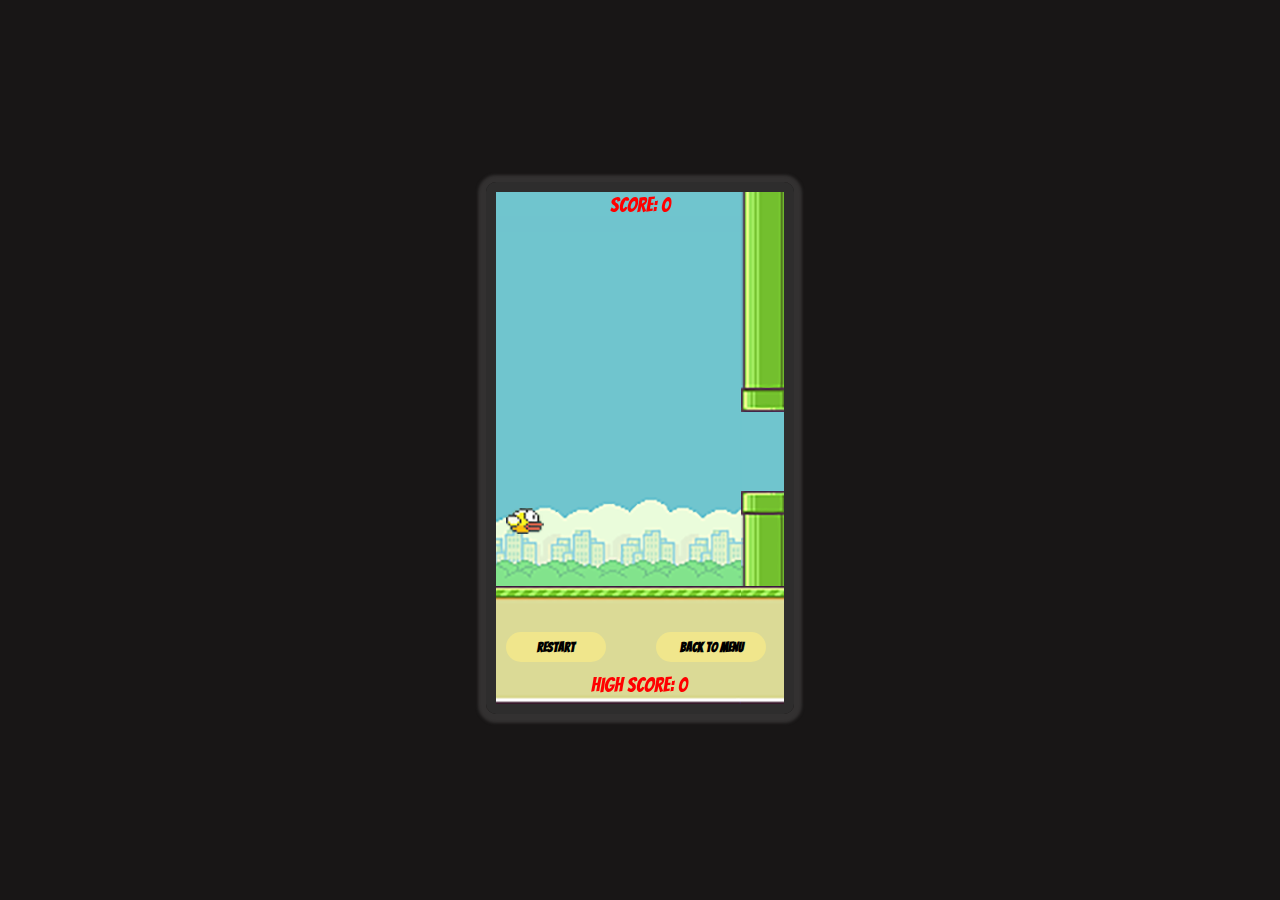
<file: index.html>
<!DOCTYPE html>
<html lang="en">

<head>
    <meta charset="UTF-8">
    <meta name="viewport" content="width=device-width, initial-scale=1.0">
    <link rel="shortcut icon" href="https://www.nicepng.com/png/full/151-1515710_flappy-bird-png-flappy-bird-icon-png.png">
    <link href="https://fonts.googleapis.com/css2?family=Bangers&display=swap" rel="stylesheet">
    <link rel="stylesheet" href="style.css">
    <title>FLAPPY BIRD</title>
</head>

<body>
    <div class="container">
        <canvas id="canvas" width="288" height="512"></canvas>
        <button id="btnRestart" onmousedown="init()">RESTART</button>
        <a href="menu.html"><button id="btnBackToMenu">BACK TO MENU</button></a>
    </div>
    <script src="game.js"></script>
</body>

</html>
</file>
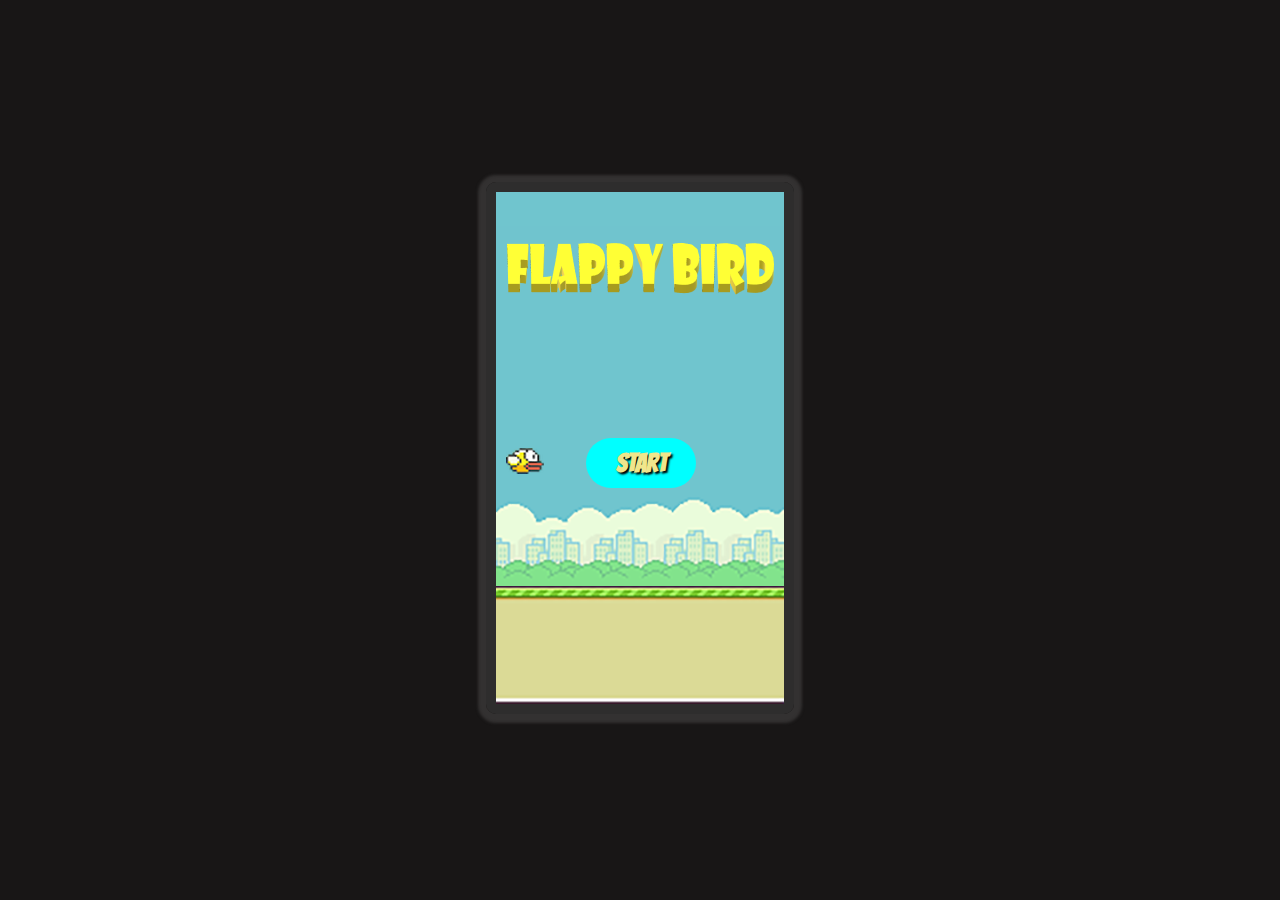
<file: menu.html>
<!DOCTYPE html>
<html lang="en">

<head>
    <meta charset="UTF-8">
    <meta name="viewport" content="width=device-width, initial-scale=1.0">
    <link href="https://fonts.googleapis.com/css2?family=Bangers&display=swap" rel="stylesheet">
    <link rel="stylesheet" href="style.css">
    <title>FLAPPY BIRD</title>
</head>

<body>
    <div class="container">
        <canvas id="canvas" width="288" height="512"></canvas>
        <a href="index.html"><button id="btnStart">START</button></a>
    </div>
    <script>
        const canvas = document.getElementById('canvas');
        const c = canvas.getContext('2d');

        const bird = new Image();
        const background = new Image();
        const foreground = new Image();
        const name = new Image();

        bird.src = "images/bird.png";
        background.src = "images/bg.png";
        foreground.src = "images/fg.png";
        name.src = "images/name.PNG";

        function draw() {
            c.drawImage(background, 0, 0);
            c.drawImage(name, 0, 0);
            c.drawImage(foreground, 0, canvas.height - 118);
            c.drawImage(bird, 10, canvas.height / 2);


            requestAnimationFrame(draw);
        }

        draw();
    </script>
</body>

</html>
</file>
<file: style.css>
body {
    display: flex;
    justify-content: center;
    align-items: center;
    width: 100%;
    height: 100vh;
    margin: 0;
    padding: 0;
    background: rgb(24, 22, 22);
}

button {
    cursor: pointer;
    outline: none;
    border: none;
}

button:hover {
    box-shadow: 0px 0px 2px 2px rgb(229, 255, 0);
}

canvas {
    border-radius: 10px;
    border: 10px solid rgb(46, 45, 45);
    box-shadow: 0px 1px 3px 8px rgb(51, 49, 49);
}

.container {
    position: relative;
}

#btnRestart {
    border-radius: 999px;
    position: absolute;
    top: 450px;
    left: 20px;
    font-family: 'Bangers', cursive;
    font-weight: bolder;
    background-color: khaki;
    width: 100px;
    height: 30px;
}

#btnBackToMenu {
    border-radius: 999px;
    position: absolute;
    top: 450px;
    left: 170px;
    font-family: 'Bangers', cursive;
    font-weight: bolder;
    background-color: khaki;
    width: 110px;
    height: 30px;
}

#btnStart {
    border-radius: 999px;
    position: absolute;
    top: 256px;
    left: 100px;
    font-family: 'Bangers', cursive;
    color: khaki;
    text-shadow: 2px 2px 2px black;
    font-size: 160%;
    text-align: center;
    font-weight: bolder;
    background-color: aqua;
    width: 110px;
    height: 50px;
}
</file>
